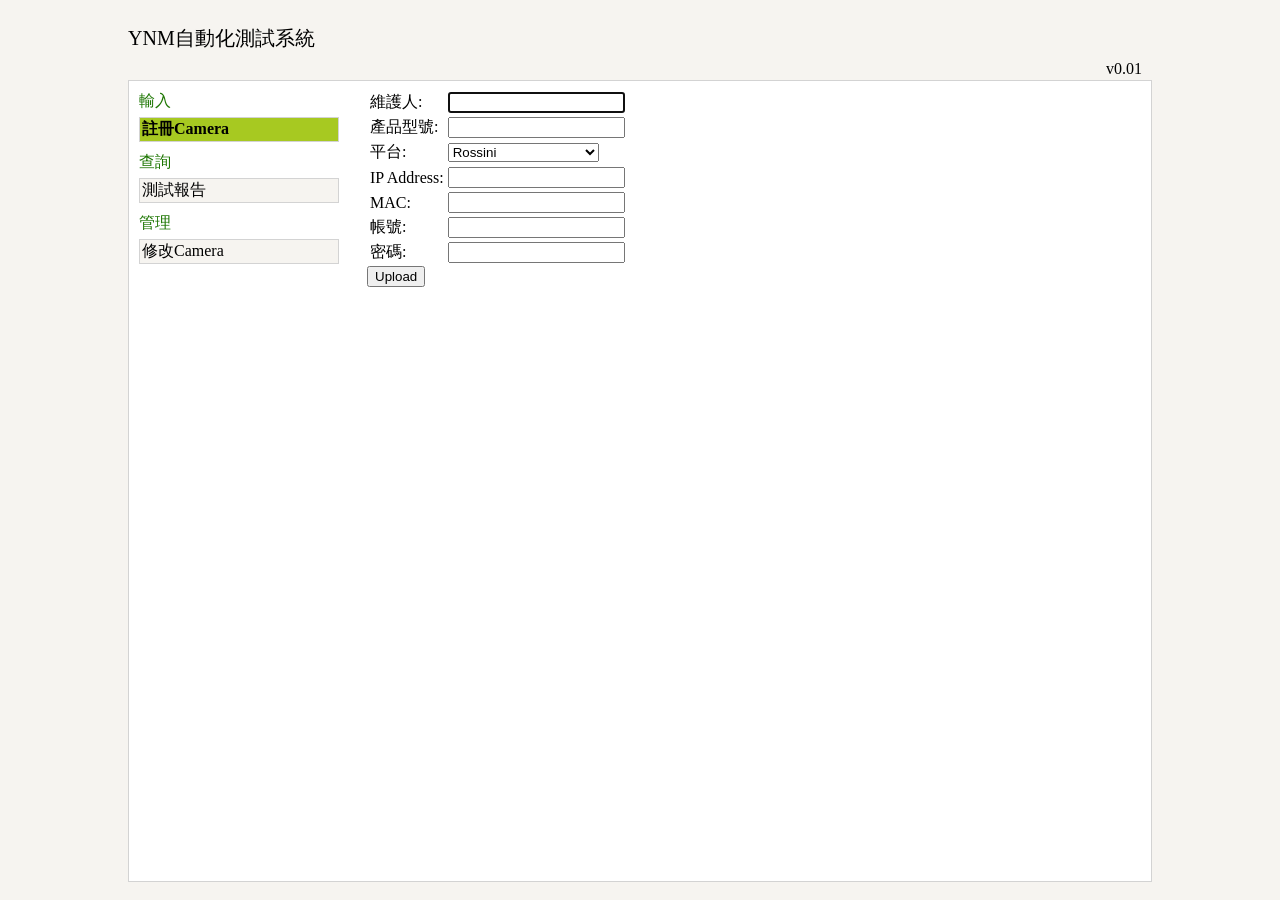
<file: ynm/static/ynm/index.html>
<!DOCTYPE HTML>
<html>
<head>
<meta charset="utf-8">
<title>YNM</title>
<script src="cookies.js"></script>
<script src="index.js"></script>
<link rel="stylesheet" type="text/css" href="index.css">
</head>

<body onload="on_load()">
	<div class="header">
		<span class="title">YNM自動化測試系統</span><span class="version">v0.01</span>
	</div>
	<div id="outer">
	<div id="sidebar">
		<span class="group">輸入</span>
		<a id="register" href="register.html" onclick="return on_click(this)">註冊Camera</a>
		<span class="group">查詢</span>
		<a id="report" href="report.html" onclick="return on_click(this)">測試報告</a>
		<span class="group">管理</span>
		<!--<a id="camera_all" href="camera_all.html" onclick="return on_click(this)">Camera名單</a>-->
		<a id="register" href="camera_all.html" onclick="return on_click(this)">修改Camera</a>
	</div>
	<div id="frame">
		<iframe id="content_frame" src="register.html" name="content_frame">
		</iframe>
	</div>
	</div>
</body>
</file>
<file: ynm/static/ynm/index.css>
div#sidebar {
	width: 20%;
	float: left;
}

div#sidebar a {
	display: block;
	text-decoration: none;
	color: #000000;
	background-color: #F6F4F0;
	border: solid 1px #D3D3D3;
	margin-top: 1px;
	margin-bottom: 1px;
	padding: 1px 0px 1px 2px;
}

div#sidebar a:hover {
	background-color: #FFFFFF;
}

div#sidebar a.selected {
	font-weight: bold;
	background-color: #A7C921;
}

span.group {
	display: block;
	margin-top: 10px;
	margin-bottom: 5px;
	color: #1D7602;
}

div#frame {
	float: left;
	width: 78%;
}

iframe#content_frame {
	width: 100%;
	height: 750px;
	border-style: none;
	margin-left: 20px;
}

body {
	width: 80%;
	margin: auto;
	background-color: #F6F4F0;
}

div.header {
	height: 80px;
}

span.version {
	float: right;
	margin-right: 10px;
	margin-top: 60px;
}

span.title {
	margin-top: 25px;
	font-size: 20px;
	float: left;
}

div#outer {
	border: solid 1px #D3D3D3;
	height: 800px;
	padding-left: 10px;
	padding-right: 10px;
	background-color: #FFFFFF;
	margin-bottom: 10px;
}
</file>
